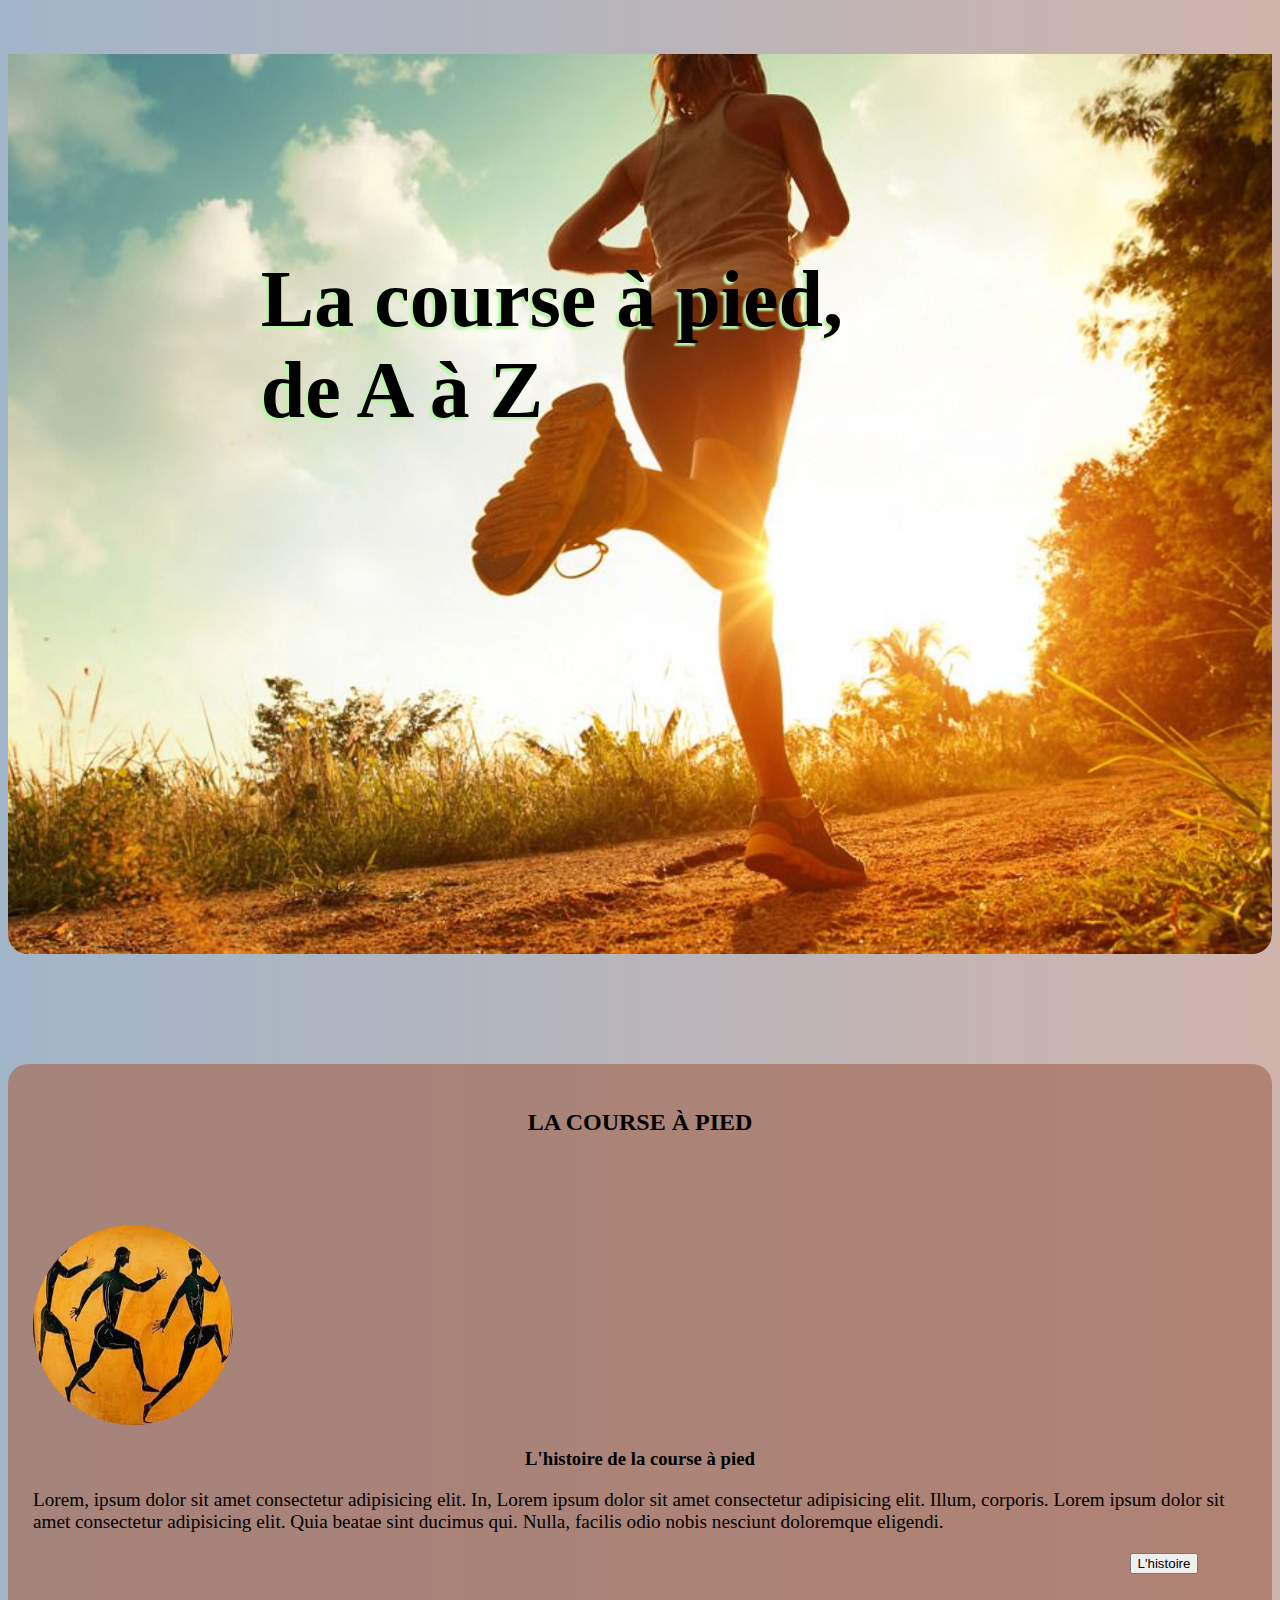
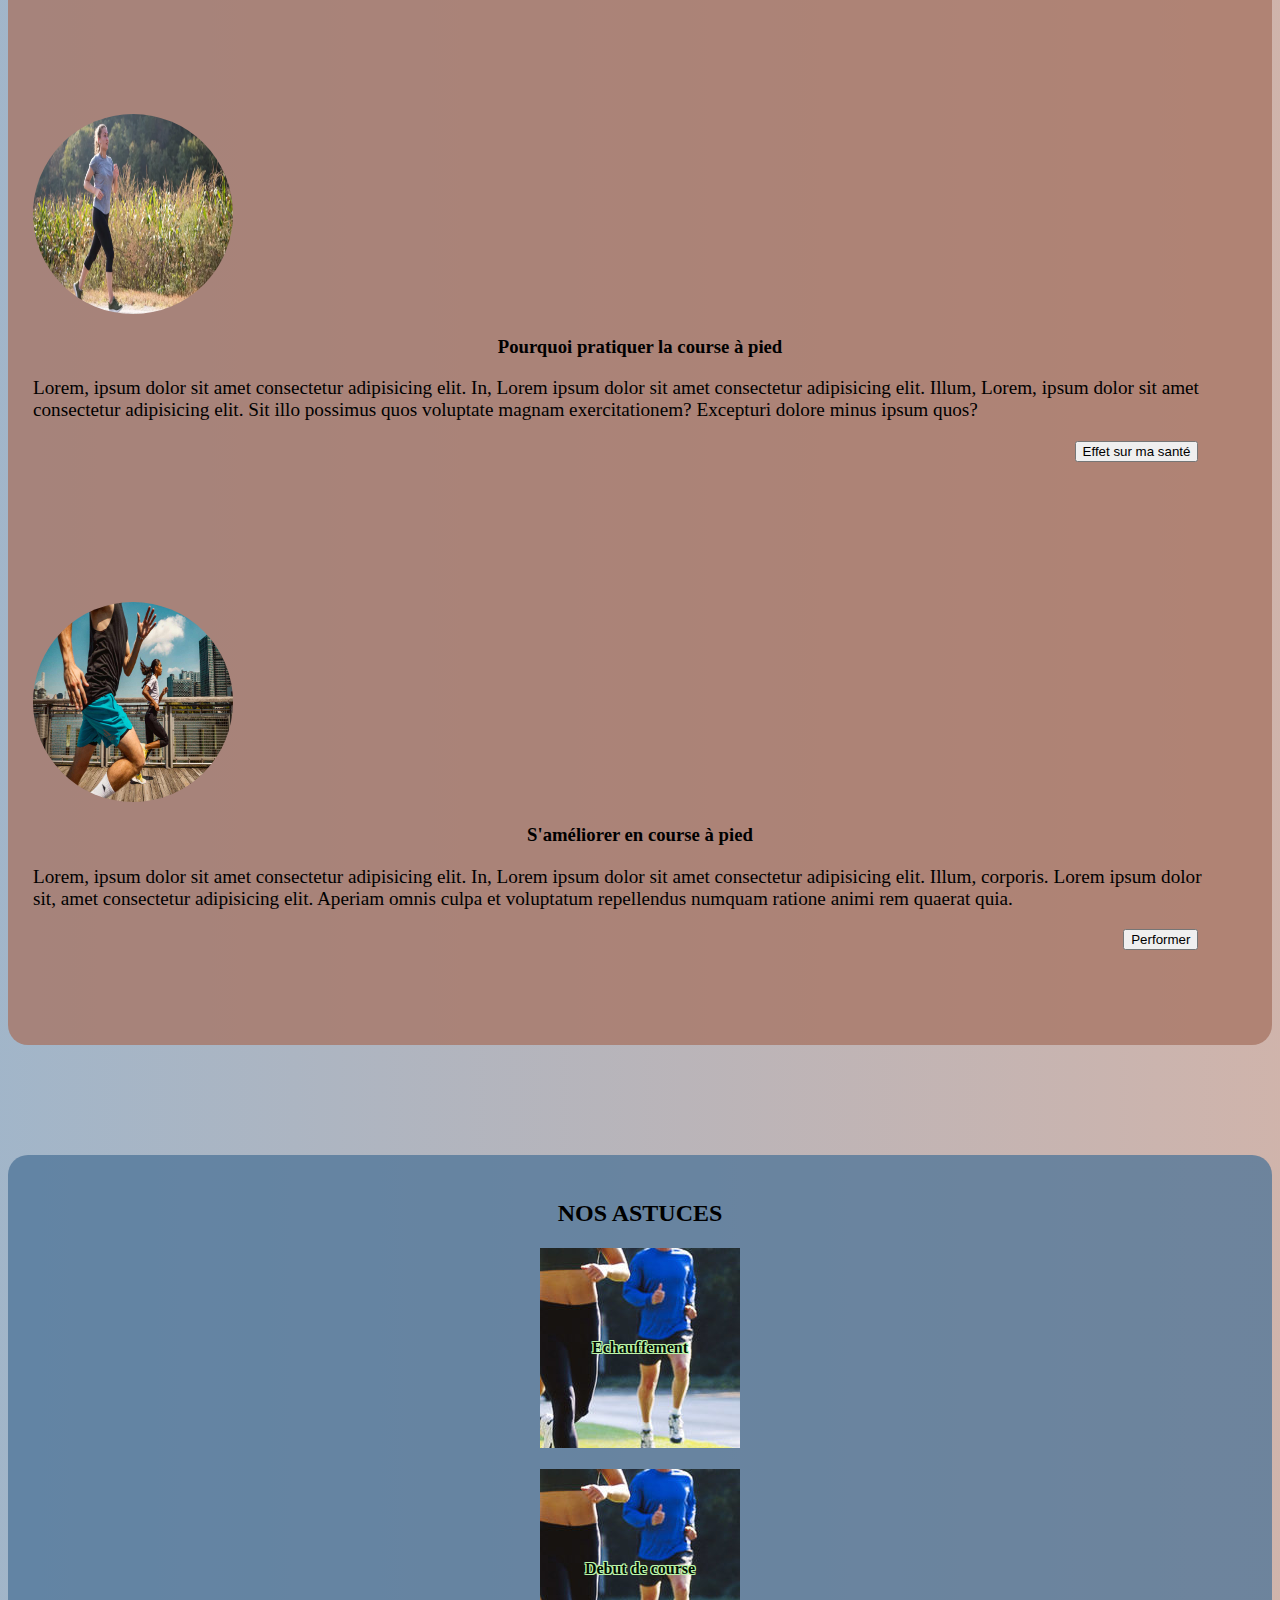
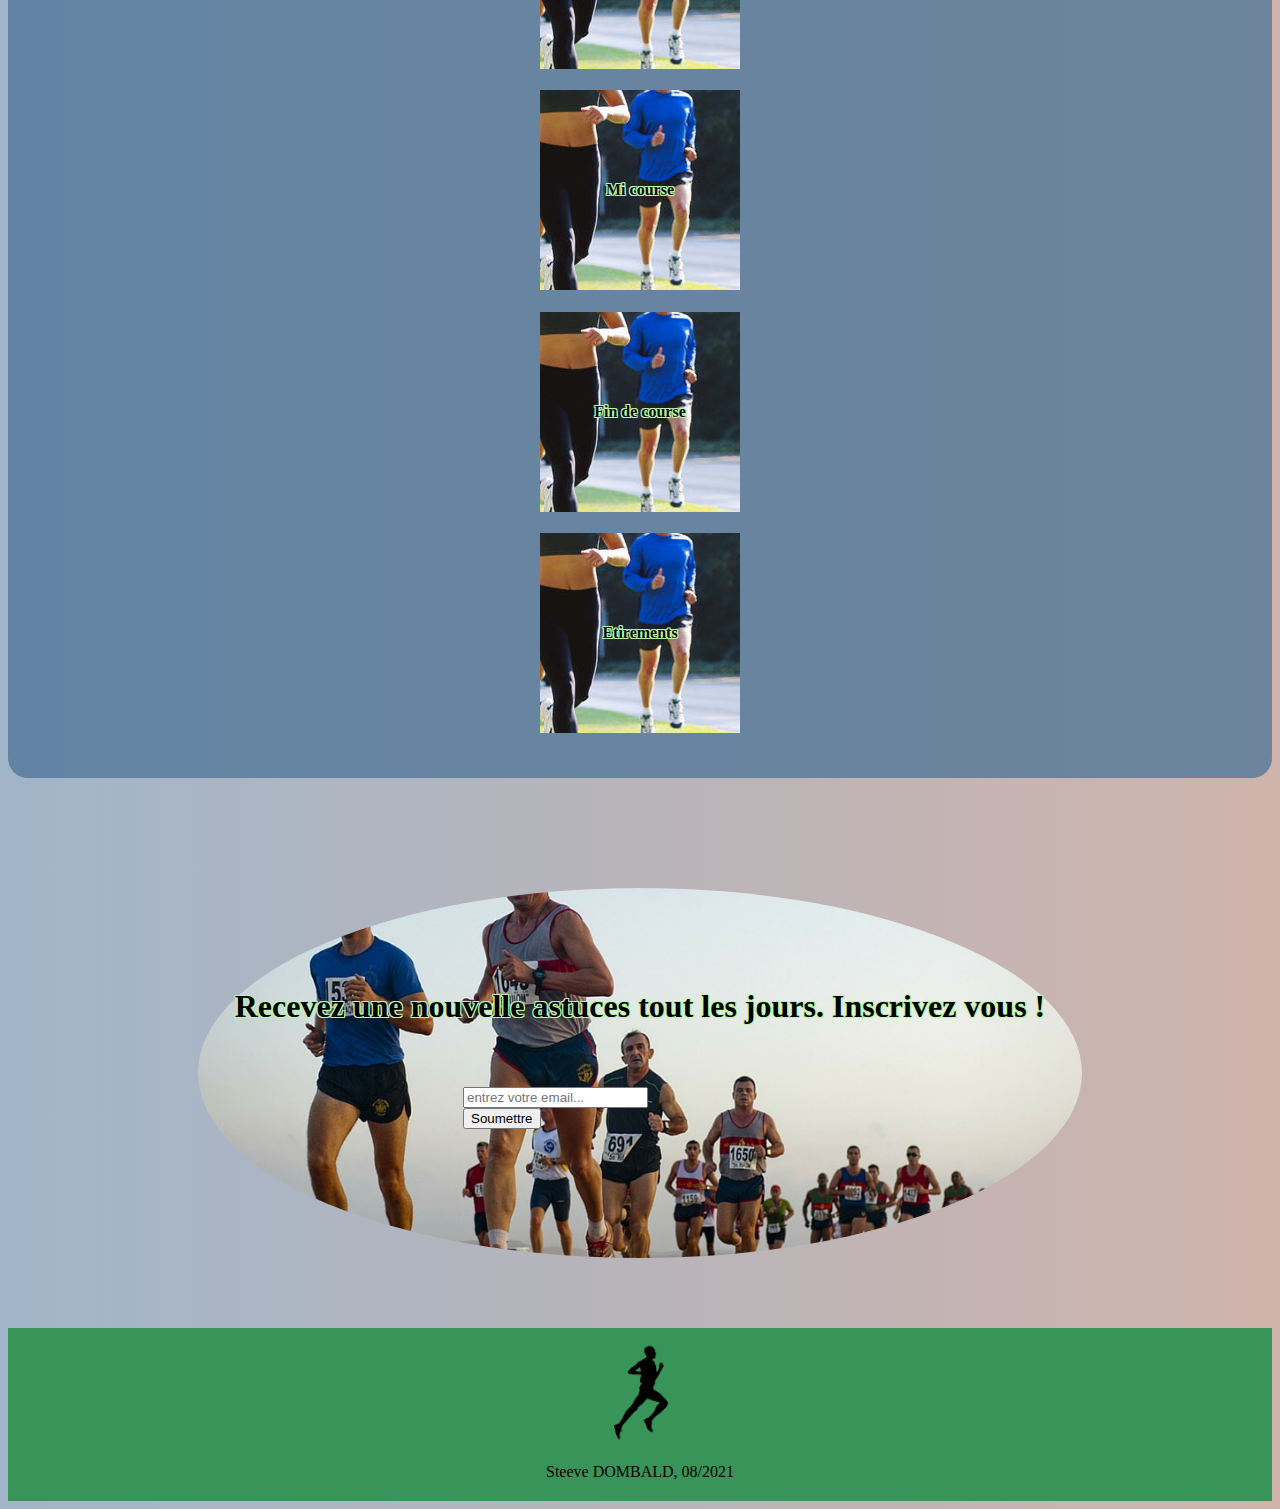
<file: index.html>
<!DOCTYPE html>
<html lang="fr">

<head>
    <meta charset="UTF-8">
    <meta http-equiv="X-UA-Compatible" content="IE=edge">
    <meta name="viewport" content="width=device-width, initial-scale=1.0">
    <link rel="stylesheet" href="https://cdn.jsdelivr.net/npm/bootstrap@5.1.0/dist/css/bootstrap.min.css" integrity="sha384-KyZXEAg3QhqLMpG8r+8fhAXLRk2vvoC2f3B09zVXn8CA5QIVfZOJ3BCsw2P0p/We" crossorigin="anonymous">
    <link rel="stylesheet" href="style.css">
    <title>La course à pied</title>
</head>

<body>
    <header>
        <nav class="navbar navbar-expand-sm bg-success fixed-top">
            <div class="collapse navbar-collapse">
                <a href="#" class="nav-item"><img src="courseLogoPetit.png" alt=""></a>
                <a href="blog.html" class="nav-item nav-link">Blog</a>
                <a href="boutique.html" class="nav-item nav-link">Boutique</a>
                <a href="contact.html" class="nav-item nav-link">Contact</a>
            </div>
        </nav>
        <h1>La course à pied, <br> de A à Z</h1>
    </header>
    <main>
        <div class="container">
            <div class="row">
                <div class="col-lg-9" id="leftPart">
                    <h2>La course à pied</h2>

                    <div class="container">

                        <div class="row elements">
                            <div class="col-sm-4">
                                <img src="histoireCourse.jfif" alt="histoire de la course à pied">
                            </div>
                            <div class="col-sm-8">
                                <h3>L'histoire de la course à pied</h3>
                                <p>Lorem, ipsum dolor sit amet consectetur adipisicing elit. In, Lorem ipsum dolor sit amet consectetur adipisicing elit. Illum, corporis. Lorem ipsum dolor sit amet consectetur adipisicing elit. Quia beatae sint ducimus qui. Nulla, facilis odio nobis nesciunt doloremque eligendi.</p>
                                <div class="button">
                                    <button class="btn btn-success">L'histoire</button>
                                </div>
                            </div>
                        </div>

                        <div class="row elements">
                            <div class="col-sm-4">
                                <img src="santeCourse.jpeg" alt="Pourquoi pratiquer la course à pied">
                            </div>
                            <div class="col-sm-8">
                                <h3>Pourquoi pratiquer la course à pied</h3>
                                <p>Lorem, ipsum dolor sit amet consectetur adipisicing elit. In, Lorem ipsum dolor sit amet consectetur adipisicing elit. Illum, Lorem, ipsum dolor sit amet consectetur adipisicing elit. Sit illo possimus quos voluptate magnam exercitationem? Excepturi dolore minus ipsum quos?</p>
                                <div class="button">
                                    <button class="btn btn-success">Effet sur ma santé</button>
                                </div>
                            </div>
                        </div>

                        <div class="row elements">
                            <div class="col-sm-4">
                                <img src="perfCourse.jpg" alt="S'améliorer en course à pied">
                            </div>
                            <div class="col-sm-8">
                                <h3>S'améliorer en course à pied</h3>
                                <p>Lorem, ipsum dolor sit amet consectetur adipisicing elit. In, Lorem ipsum dolor sit amet consectetur adipisicing elit. Illum, corporis. Lorem ipsum dolor sit, amet consectetur adipisicing elit. Aperiam omnis culpa et voluptatum repellendus numquam ratione animi rem quaerat quia.</p>
                                <div class="button">
                                    <button class="btn btn-success">Performer</button>
                                </div>
                            </div>
                        </div>

                    </div>
                </div>
                
                
                <div class="col-lg-3" id="rightPart">
                    <h2>Nos Astuces</h2>
                    <div class="tips" style="background: url(carre1.jpg)no-repeat 50% 50%;">
                        <h4>Echauffement</h4>
                    </div>
                    <div class="tips" style="background: url(carre1.jpg)no-repeat 50% 50%;">
                        <h4>Debut de course</h4>
                    </div>
                    <div class="tips" style="background: url(carre1.jpg)no-repeat 50% 50%;">
                        <h4>Mi course</h4>
                    </div>
                    <div class="tips" style="background: url(carre1.jpg)no-repeat 50% 50%;">
                        <h4>Fin de course</h4>
                    </div>
                    <div class="tips" style="background: url(carre1.jpg)no-repeat 50% 50%;">
                        <h4>Etirements</h4>
                    </div>
                </div>
            </div>
        </div>

        <div id="newsletter">
            <h4>Recevez une nouvelle astuces tout les jours. Inscrivez vous ! </h4>
            <div class="input-group">
                <input type="email" class="form-control" placeholder="entrez votre email...">
                <div class="input-group-append">
                    <button class="btn btn-success" type="button">Soumettre</button>
                </div>
            </div>
        </div>
    </main>

    <footer>
        <img src="courseLogo.jpg" alt="course à pied bas de page">
        <p>Steeve DOMBALD, 08/2021</p>
    </footer>


    <script src="https://code.jquery.com/jquery-3.6.0.min.js" integrity="sha256-/xUj+3OJU5yExlq6GSYGSHk7tPXikynS7ogEvDej/m4=" crossorigin="anonymous"></script>
    <script type="text/javascript" src="script.js"></script>

</body>

</html>
</file>
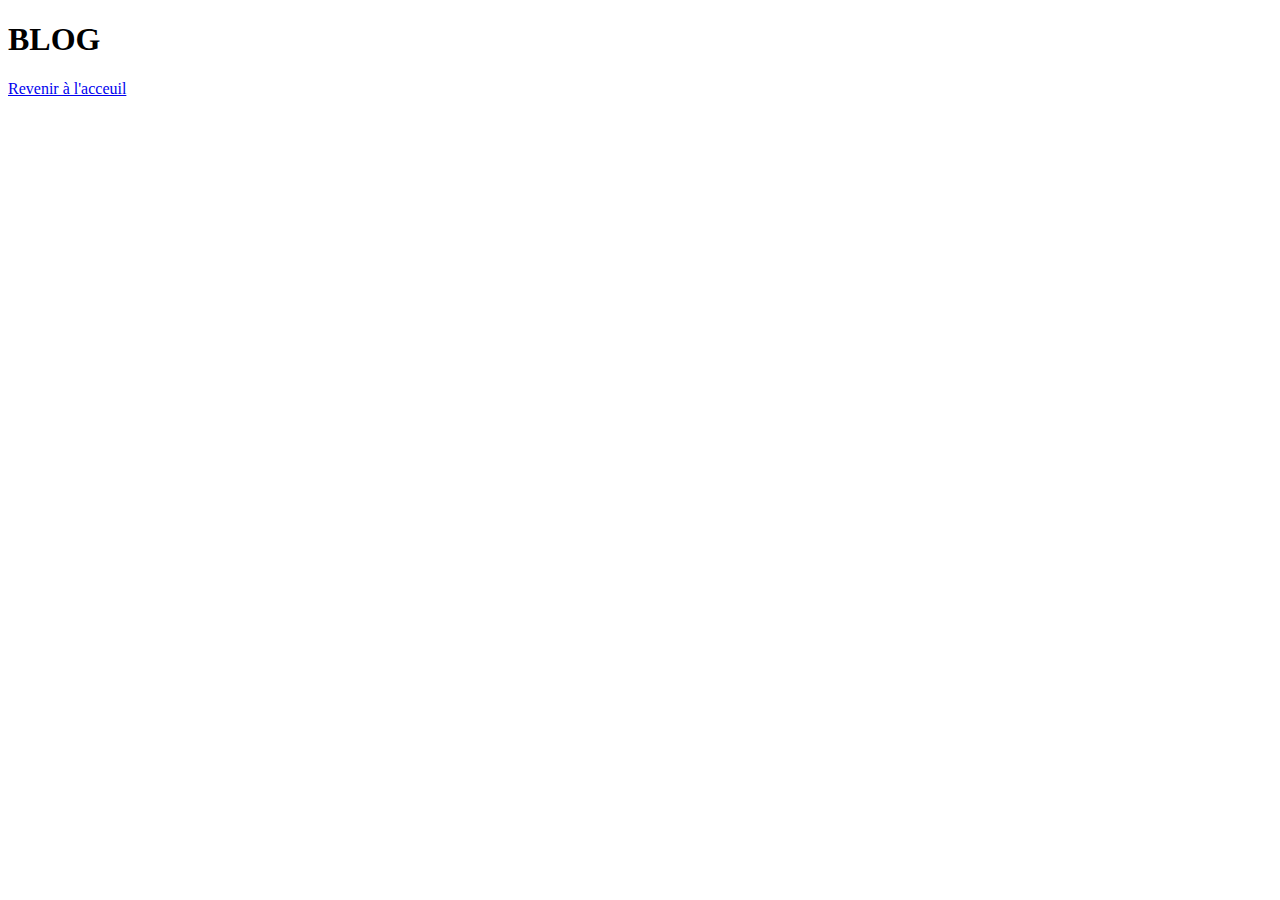
<file: blog.html>
<!DOCTYPE html>
<html lang="fr">
<head>
    <meta charset="UTF-8">
    <meta http-equiv="X-UA-Compatible" content="IE=edge">
    <meta name="viewport" content="width=device-width, initial-scale=1.0">
    <title>Blog</title>
</head>
<body>
    <h1>BLOG</h1>
    <a href="index.html">Revenir à l'acceuil</a>
</body>
</html>
</file>
<file: style.css>
html {
    scroll-behavior: smooth;
}

body {
    background-image: linear-gradient(90deg,#4d739886,#a774648a);
}

h2, h3, h4, nav.item, footer{
    text-align: center;
}

h2 {
    text-transform: uppercase;
}

.collapse {
    margin-left: 4%;

}

.nav-item {
    color: whitesmoke;
    font-weight: bold;
    padding-right: 45px;
}

header {
    background: url(headerRun.jpg)no-repeat 50% 50%;
    background-size: cover;
    height: 100vh;
    border-radius: 0px 0px 20px 20px;
    margin-bottom: 40px;
}

h1 {
    font-size: 5em;
    padding: 200px 0 0 20%;
    text-shadow: -3px 3px 2px #BCF5A9;
    animation: titre ease 3.5s;
}

@keyframes titre {
    0%{
        opacity: 0;
        transform: translateX(-680px);
    }
    100%{
        opcatity: 1;
        transform: translateX(0px);
    }
}

#leftPart {
    background-color: #a77464c5;
    border-radius: 20px;
    padding: 25px;
    margin-top: 110px;
}

.elements {
    padding: 70px 0;
}

.elements img {
    border-radius: 50%;
    width: 200px;
    height: 200px;
}

.elements p {
    font-size: 1.2em;
    display: -webkit-box;
    -webkit-box-orient: vertical;
    -webkit-line-clamp: 4;
    overflow: hidden;
    padding-right: 20px;
}

.elements .button {
    text-align: right;
    margin: 15px 4% 0 0;
}

#rightPart {
    background-color: #4d7398c0;
    border-radius: 20px;
    padding: 25px;
    margin-top: 110px;
}

.tips {
    height: 200px;
    width: 200px;
    margin: 20px auto;
}

.tips h4 {
    position: relative;
    color: rgb(2, 14, 2);
    top: 50%;
    transform: translateY(-50%);
    text-shadow: 1px 1px 0 #BCF5A9,1px -1px 0 #BCF5A9,-1px 1px 0 #BCF5A9,-1px -1px 0 #BCF5A9,1px 0px 0 #BCF5A9,0px 1px 0 #BCF5A9,-1px 0px 0 #BCF5A9,0px -1px 0 #BCF5A9;
}

.tips:hover {
    transform: scale(1.1);
    opacity: 0.7;
    transition: ease-out 0.2s;
}

#newsletter {
    background: url(courseGroupe.jpg) no-repeat 50% 50%;
    background-size: cover;
    height: 370px;
    width: 70%;
    min-width: 450px;
    margin: 110px auto;
    border-radius: 50%;
    margin-bottom: 70px;
}

#newsletter h4 {
    margin-top: 15px;
    padding: 100px 0 20px 0;
    font-size: 2em;
    text-shadow:  1px 1px 0 #BCF5A9,1px -1px 0 #BCF5A9,-1px 1px 0 #BCF5A9,-1px -1px 0 #BCF5A9,1px 0px 0 #BCF5A9,0px 1px 0 #BCF5A9,-1px 0px 0 #BCF5A9,0px -1px 0 #BCF5A9;
}

#newsletter .input-group {
    width: 40%;
    min-width: 350px;
    margin: 0 auto;
}

footer {
    background-color: #399459;
    padding: 15px 0 4px 0;
}

footer img {
    width: 100px;
    height: 100px;
}

@media screen and (max-width: 990px) {
    #rightPart {
        display: flex;
        margin-top: 10px;
    }
    #rightPart h2 {
        display: none;
    }
    .tips {
        height: 130px;
        width: 130px;
    }
}

@media screen and (max-width: 790px) {
    h1 {
        font-size: 3em;
    }
    h2 {
        margin-bottom: 50px;
    }
    .elements {
        padding: 30px 0;
        
    }
    .elements img {
        max-width: 160px;
        max-height: 160px;
        margin-top: 40px;
        margin-left: -25px;
    }
    .tips {
        height: 100px;
        width: 100px;
    }
    .tips h4 {
        font-size: 0.8em;
    }
    #rightPart{
        padding: 0 5px;
    }
    #newsletter {
        margin-top: 50px;
    }
    #newsletter h4 {
        font-size: 1.6em;
        width: 300px;
        margin: 0 auto;
    }
}

@media screen and (max-width: 580px) {
    .elements {
        padding: 15px 0;
        text-align: center;
    }
    .elements img {
        margin-bottom: 20px;
    }
    nav {
        display: none !important;
    }
    #rightPart{
        height: 350px;
        display: flex;
        flex-wrap: wrap;
    }
    .tips {
        height: 130px;
        width: 130px;
    }
}
</file>
